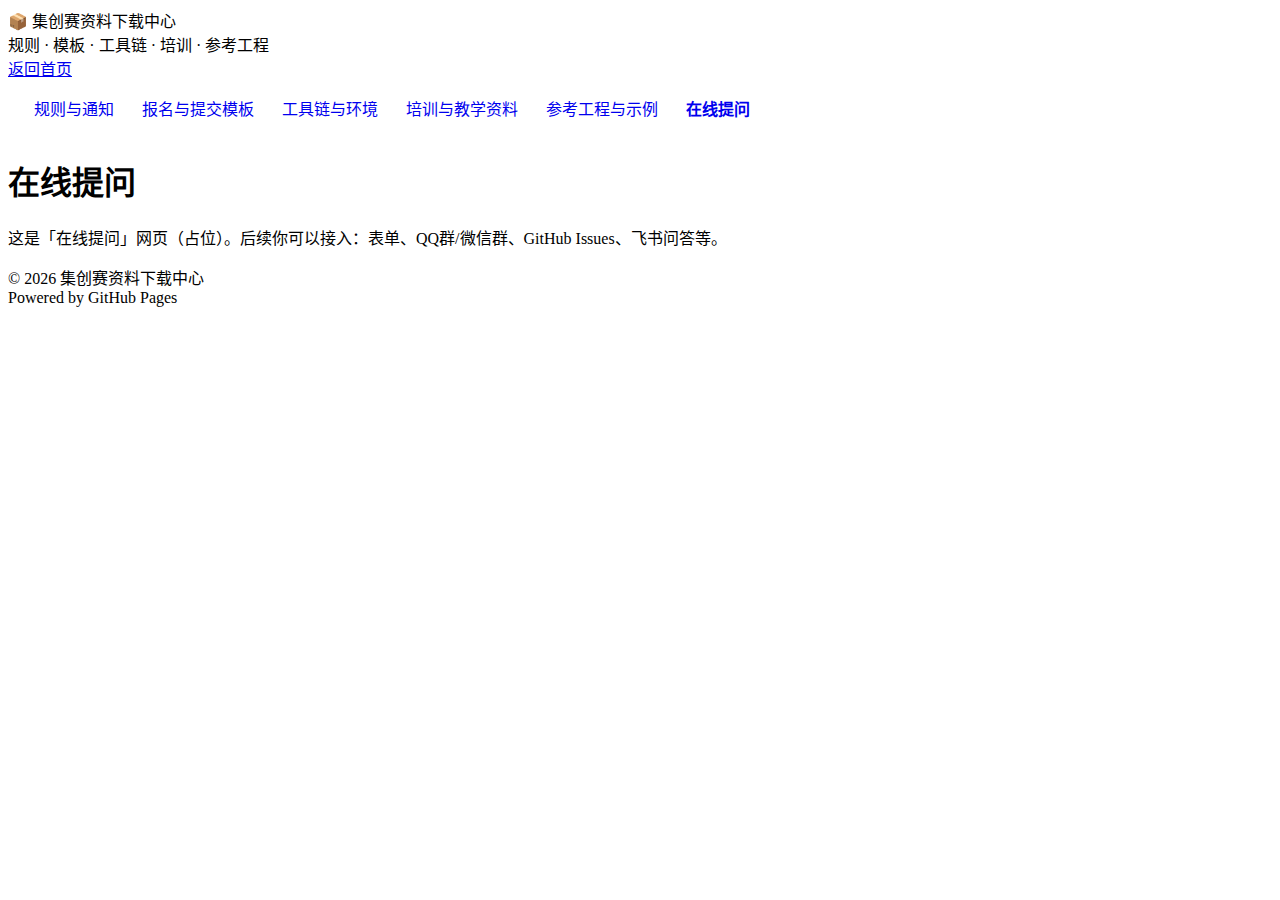
<file: ask.html>
<!DOCTYPE html>
<html lang="zh-CN">
<head>
  <meta charset="UTF-8" />
  <meta name="viewport" content="width=device-width, initial-scale=1.0" />
  <title>在线提问 - 集创赛资料下载中心</title>
  <meta name="description" content="集创赛：在线提问" />
  <link rel="stylesheet" href="style.css" />
</head>

<body>
  <header class="topbar">
    <div class="brand">
      <div class="brand-title">📦 集创赛资料下载中心</div>
      <div class="brand-subtitle">规则 · 模板 · 工具链 · 培训 · 参考工程</div>
    </div>
    <div class="topbar-right">
      <a class="link-btn" href="index.html">返回首页</a>
    </div>
  </header>

  <nav class="category-tabs" aria-label="分类标签">
    <a class="tab" href="rules.html">规则与通知</a>
    <a class="tab" href="templates.html">报名与提交模板</a>
    <a class="tab" href="toolchain.html">工具链与环境</a>
    <a class="tab" href="training.html">培训与教学资料</a>
    <a class="tab" href="examples.html">参考工程与示例</a>
    <a class="tab active" href="ask.html">在线提问</a>
  </nav>

  <main class="content">
    <section class="hero">
      <h1>在线提问</h1>
      <p class="muted">这是「在线提问」网页（占位）。后续你可以接入：表单、QQ群/微信群、GitHub Issues、飞书问答等。</p>
    </section>

    <footer class="footer">
      <div>© <span id="year"></span> 集创赛资料下载中心</div>
      <div class="muted">Powered by GitHub Pages</div>
    </footer>
  </main>

  <script>
    document.getElementById("year").textContent = new Date().getFullYear();
  </script>
</body>
</html>
</file>
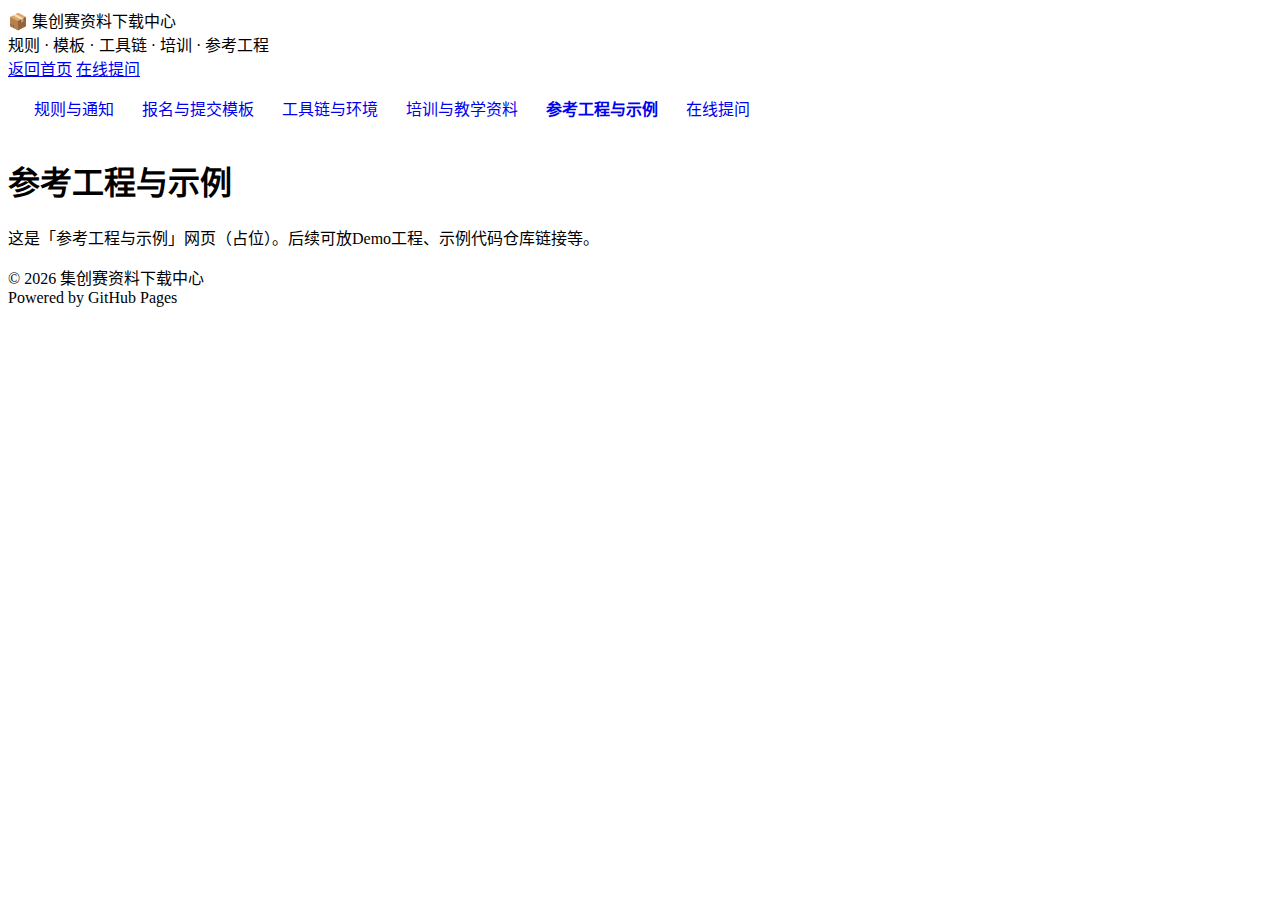
<file: examples.html>
<!DOCTYPE html>
<html lang="zh-CN">
<head>
  <meta charset="UTF-8" />
  <meta name="viewport" content="width=device-width, initial-scale=1.0" />
  <title>参考工程与示例 - 集创赛资料下载中心</title>
  <meta name="description" content="集创赛：参考工程与示例" />
  <link rel="stylesheet" href="style.css" />
</head>

<body>
  <header class="topbar">
    <div class="brand">
      <div class="brand-title">📦 集创赛资料下载中心</div>
      <div class="brand-subtitle">规则 · 模板 · 工具链 · 培训 · 参考工程</div>
    </div>
    <div class="topbar-right">
      <a class="link-btn" href="index.html">返回首页</a>
      <a class="link-btn" href="ask.html">在线提问</a>
    </div>
  </header>

  <nav class="category-tabs" aria-label="分类标签">
    <a class="tab" href="rules.html">规则与通知</a>
    <a class="tab" href="templates.html">报名与提交模板</a>
    <a class="tab" href="toolchain.html">工具链与环境</a>
    <a class="tab" href="training.html">培训与教学资料</a>
    <a class="tab active" href="examples.html">参考工程与示例</a>
    <a class="tab" href="ask.html">在线提问</a>
  </nav>

  <main class="content">
    <section class="hero">
      <h1>参考工程与示例</h1>
      <p class="muted">这是「参考工程与示例」网页（占位）。后续可放Demo工程、示例代码仓库链接等。</p>
    </section>

    <footer class="footer">
      <div>© <span id="year"></span> 集创赛资料下载中心</div>
      <div class="muted">Powered by GitHub Pages</div>
    </footer>
  </main>

  <script>
    document.getElementById("year").textContent = new Date().getFullYear();
  </script>
</body>
</html>
</file>
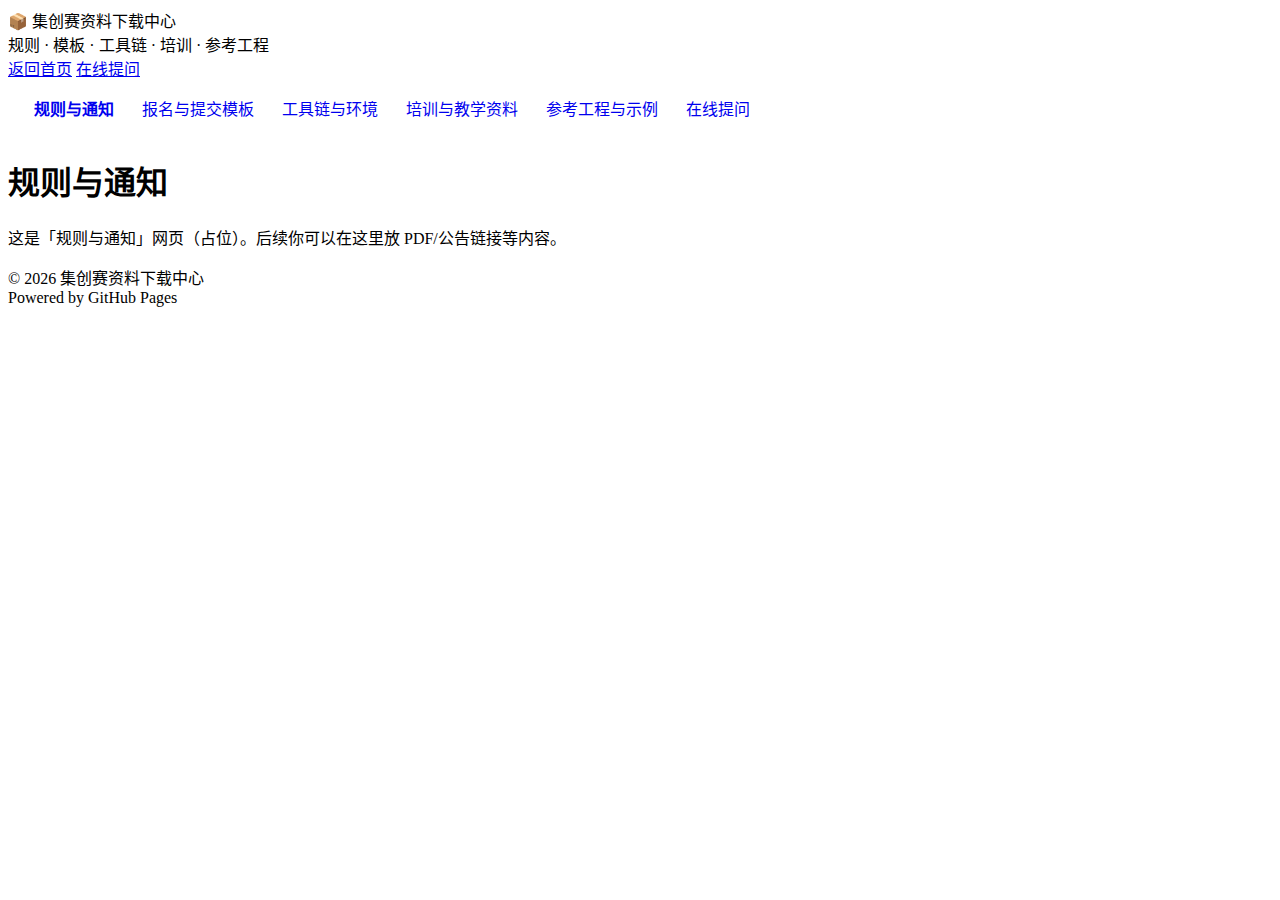
<file: rules.html>
<!DOCTYPE html>
<html lang="zh-CN">
<head>
  <meta charset="UTF-8" />
  <meta name="viewport" content="width=device-width, initial-scale=1.0" />
  <title>规则与通知 - 集创赛资料下载中心</title>
  <meta name="description" content="集创赛：规则与通知" />
  <link rel="stylesheet" href="style.css" />
</head>

<body>
  <header class="topbar">
    <div class="brand">
      <div class="brand-title">📦 集创赛资料下载中心</div>
      <div class="brand-subtitle">规则 · 模板 · 工具链 · 培训 · 参考工程</div>
    </div>
    <div class="topbar-right">
      <a class="link-btn" href="index.html">返回首页</a>
      <a class="link-btn" href="ask.html">在线提问</a>
    </div>
  </header>

  <nav class="category-tabs" aria-label="分类标签">
    <a class="tab active" href="rules.html">规则与通知</a>
    <a class="tab" href="templates.html">报名与提交模板</a>
    <a class="tab" href="toolchain.html">工具链与环境</a>
    <a class="tab" href="training.html">培训与教学资料</a>
    <a class="tab" href="examples.html">参考工程与示例</a>
    <a class="tab" href="ask.html">在线提问</a>
  </nav>

  <main class="content">
    <section class="hero">
      <h1>规则与通知</h1>
      <p class="muted">这是「规则与通知」网页（占位）。后续你可以在这里放 PDF/公告链接等内容。</p>
    </section>

    <footer class="footer">
      <div>© <span id="year"></span> 集创赛资料下载中心</div>
      <div class="muted">Powered by GitHub Pages</div>
    </footer>
  </main>

  <script>
    document.getElementById("year").textContent = new Date().getFullYear();
  </script>
</body>
</html>
</file>
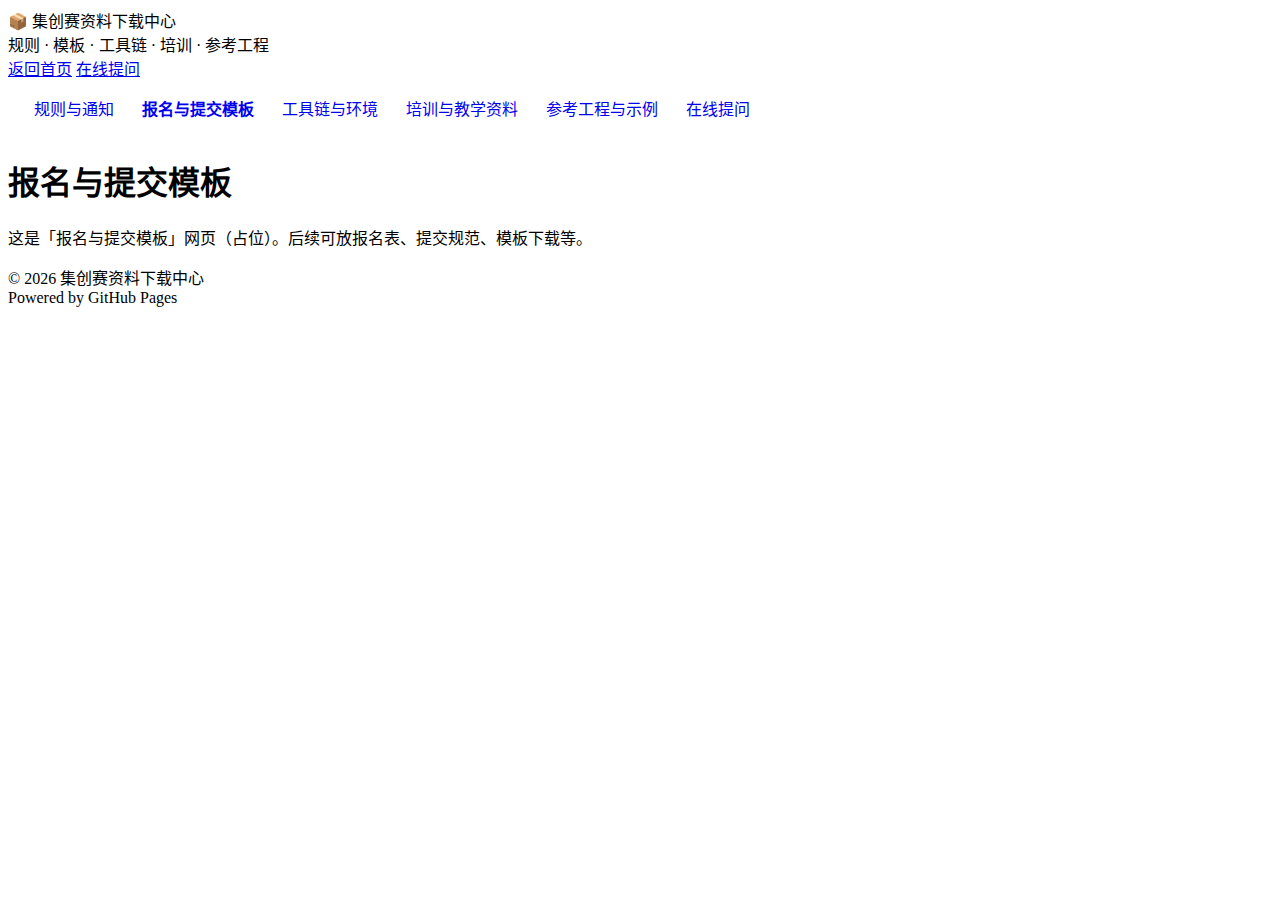
<file: templates.html>
<!DOCTYPE html>
<html lang="zh-CN">
<head>
  <meta charset="UTF-8" />
  <meta name="viewport" content="width=device-width, initial-scale=1.0" />
  <title>报名与提交模板 - 集创赛资料下载中心</title>
  <meta name="description" content="集创赛：报名与提交模板" />
  <link rel="stylesheet" href="style.css" />
</head>

<body>
  <header class="topbar">
    <div class="brand">
      <div class="brand-title">📦 集创赛资料下载中心</div>
      <div class="brand-subtitle">规则 · 模板 · 工具链 · 培训 · 参考工程</div>
    </div>
    <div class="topbar-right">
      <a class="link-btn" href="index.html">返回首页</a>
      <a class="link-btn" href="ask.html">在线提问</a>
    </div>
  </header>

  <nav class="category-tabs" aria-label="分类标签">
    <a class="tab" href="rules.html">规则与通知</a>
    <a class="tab active" href="templates.html">报名与提交模板</a>
    <a class="tab" href="toolchain.html">工具链与环境</a>
    <a class="tab" href="training.html">培训与教学资料</a>
    <a class="tab" href="examples.html">参考工程与示例</a>
    <a class="tab" href="ask.html">在线提问</a>
  </nav>

  <main class="content">
    <section class="hero">
      <h1>报名与提交模板</h1>
      <p class="muted">这是「报名与提交模板」网页（占位）。后续可放报名表、提交规范、模板下载等。</p>
    </section>

    <footer class="footer">
      <div>© <span id="year"></span> 集创赛资料下载中心</div>
      <div class="muted">Powered by GitHub Pages</div>
    </footer>
  </main>

  <script>
    document.getElementById("year").textContent = new Date().getFullYear();
  </script>
</body>
</html>
</file>
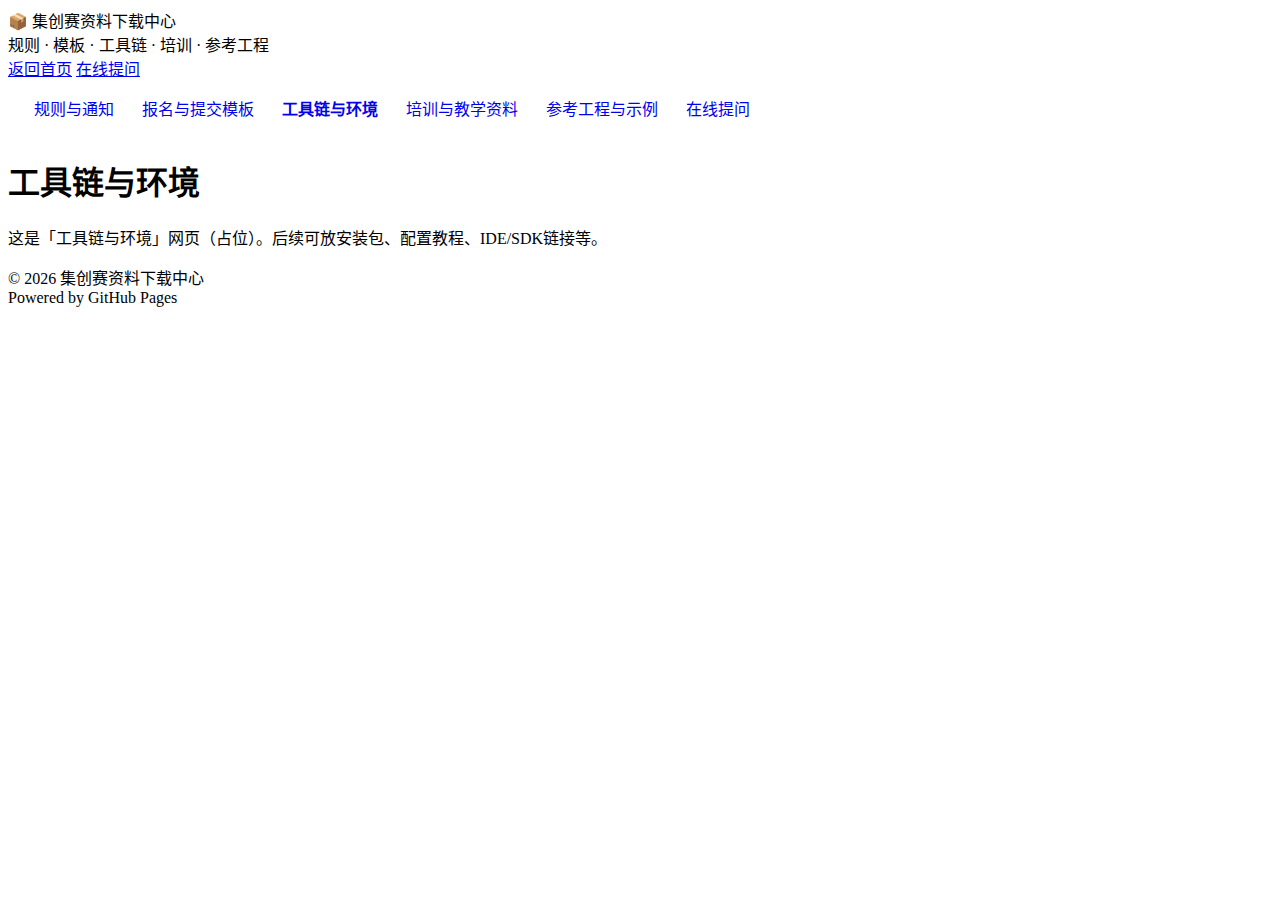
<file: toolchain.html>
<!DOCTYPE html>
<html lang="zh-CN">
<head>
  <meta charset="UTF-8" />
  <meta name="viewport" content="width=device-width, initial-scale=1.0" />
  <title>工具链与环境 - 集创赛资料下载中心</title>
  <meta name="description" content="集创赛：工具链与环境" />
  <link rel="stylesheet" href="style.css" />
</head>

<body>
  <header class="topbar">
    <div class="brand">
      <div class="brand-title">📦 集创赛资料下载中心</div>
      <div class="brand-subtitle">规则 · 模板 · 工具链 · 培训 · 参考工程</div>
    </div>
    <div class="topbar-right">
      <a class="link-btn" href="index.html">返回首页</a>
      <a class="link-btn" href="ask.html">在线提问</a>
    </div>
  </header>

  <nav class="category-tabs" aria-label="分类标签">
    <a class="tab" href="rules.html">规则与通知</a>
    <a class="tab" href="templates.html">报名与提交模板</a>
    <a class="tab active" href="toolchain.html">工具链与环境</a>
    <a class="tab" href="training.html">培训与教学资料</a>
    <a class="tab" href="examples.html">参考工程与示例</a>
    <a class="tab" href="ask.html">在线提问</a>
  </nav>

  <main class="content">
    <section class="hero">
      <h1>工具链与环境</h1>
      <p class="muted">这是「工具链与环境」网页（占位）。后续可放安装包、配置教程、IDE/SDK链接等。</p>
    </section>

    <footer class="footer">
      <div>© <span id="year"></span> 集创赛资料下载中心</div>
      <div class="muted">Powered by GitHub Pages</div>
    </footer>
  </main>

  <script>
    document.getElementById("year").textContent = new Date().getFullYear();
  </script>
</body>
</html>
</file>
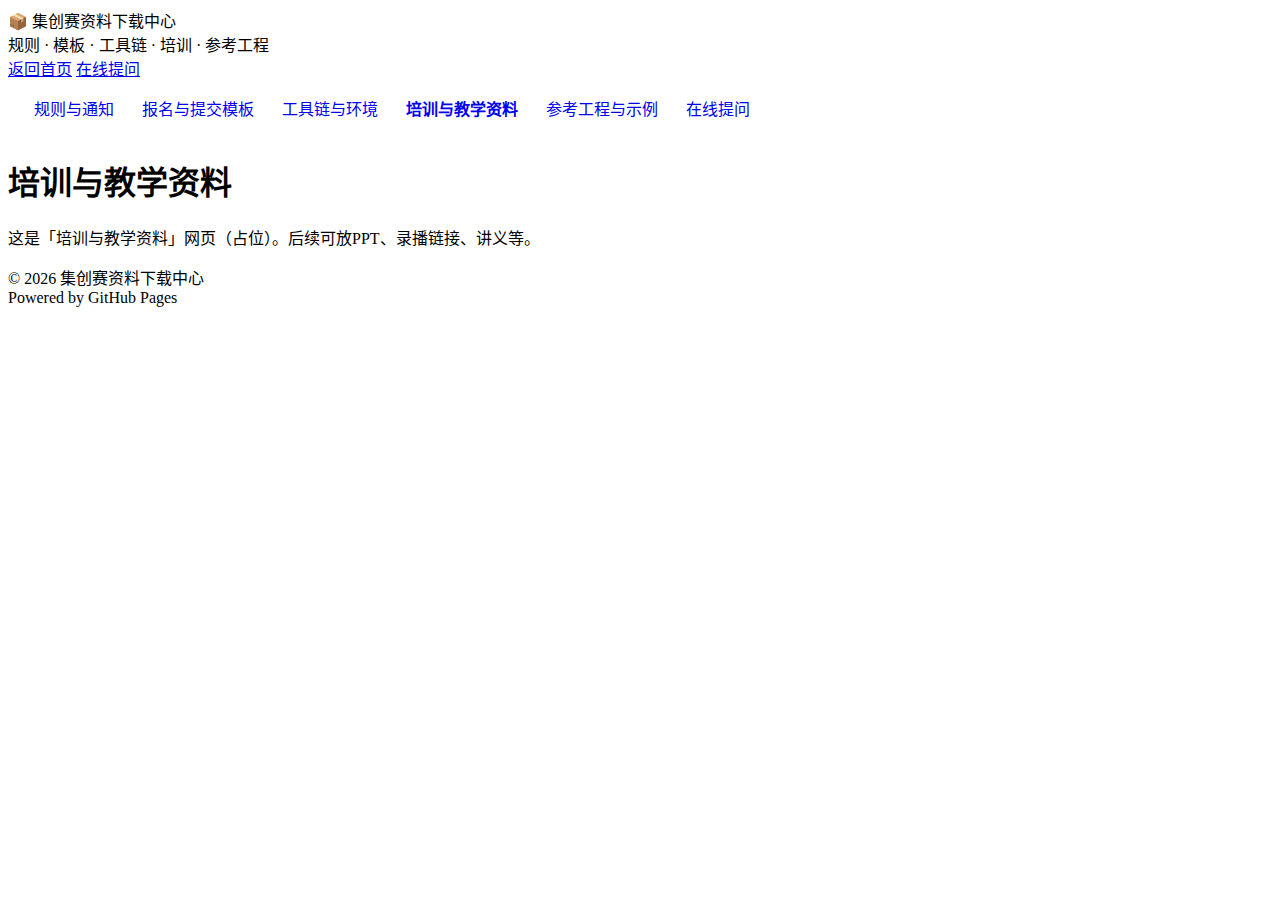
<file: training.html>
<!DOCTYPE html>
<html lang="zh-CN">
<head>
  <meta charset="UTF-8" />
  <meta name="viewport" content="width=device-width, initial-scale=1.0" />
  <title>培训与教学资料 - 集创赛资料下载中心</title>
  <meta name="description" content="集创赛：培训与教学资料" />
  <link rel="stylesheet" href="style.css" />
</head>

<body>
  <header class="topbar">
    <div class="brand">
      <div class="brand-title">📦 集创赛资料下载中心</div>
      <div class="brand-subtitle">规则 · 模板 · 工具链 · 培训 · 参考工程</div>
    </div>
    <div class="topbar-right">
      <a class="link-btn" href="index.html">返回首页</a>
      <a class="link-btn" href="ask.html">在线提问</a>
    </div>
  </header>

  <nav class="category-tabs" aria-label="分类标签">
    <a class="tab" href="rules.html">规则与通知</a>
    <a class="tab" href="templates.html">报名与提交模板</a>
    <a class="tab" href="toolchain.html">工具链与环境</a>
    <a class="tab active" href="training.html">培训与教学资料</a>
    <a class="tab" href="examples.html">参考工程与示例</a>
    <a class="tab" href="ask.html">在线提问</a>
  </nav>

  <main class="content">
    <section class="hero">
      <h1>培训与教学资料</h1>
      <p class="muted">这是「培训与教学资料」网页（占位）。后续可放PPT、录播链接、讲义等。</p>
    </section>

    <footer class="footer">
      <div>© <span id="year"></span> 集创赛资料下载中心</div>
      <div class="muted">Powered by GitHub Pages</div>
    </footer>
  </main>

  <script>
    document.getElementById("year").textContent = new Date().getFullYear();
  </script>
</body>
</html>
</file>
<file: style.css>
.category-tabs { display: flex; gap: 8px; flex-wrap: wrap; padding: 10px 16px; }
.tab { text-decoration: none; padding: 6px 10px; border-radius: 10px; }
.tab.active { font-weight: 600; }
</file>
